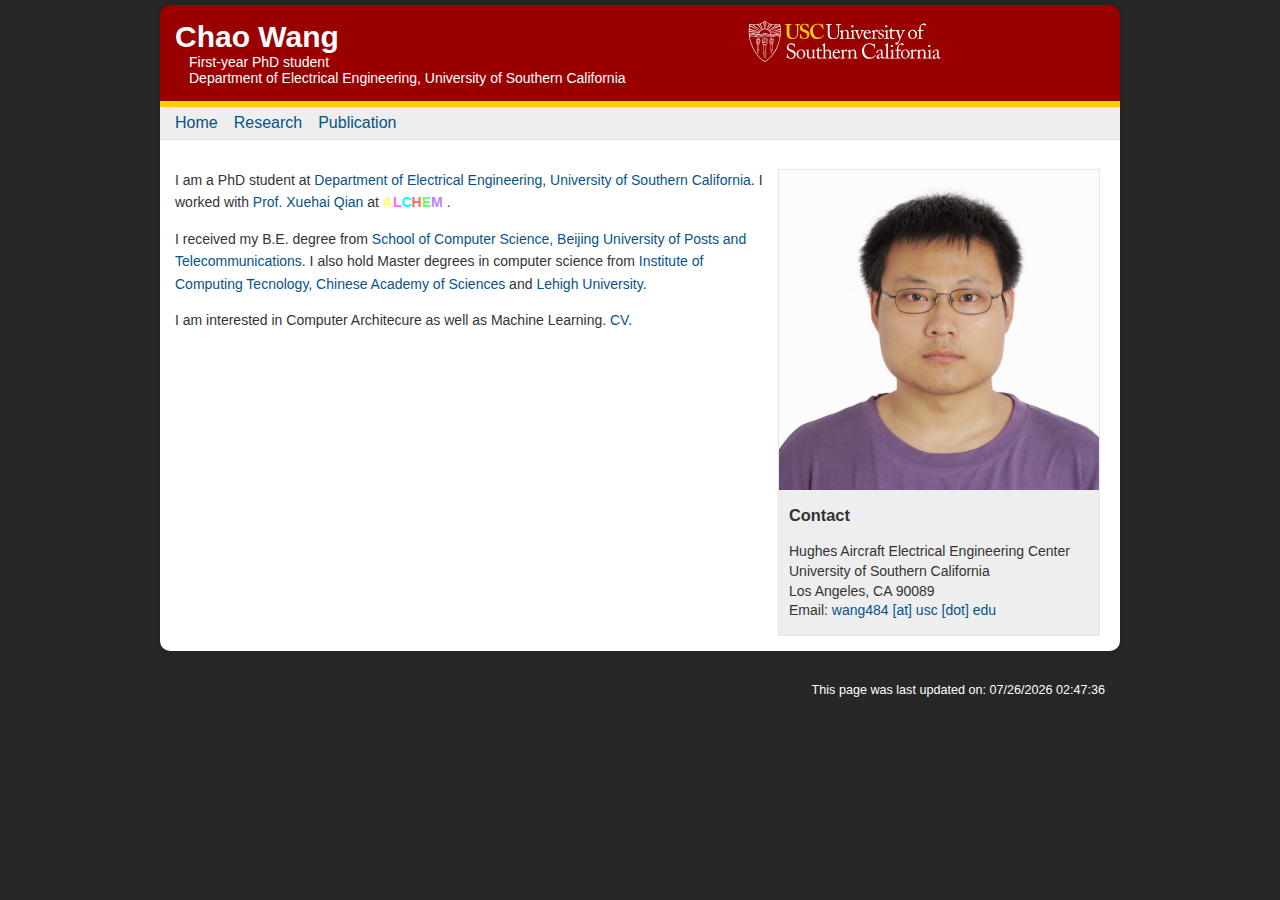
<file: index.html>
<!DOCTYPE html PUBLIC "-//W3C//DTD XHTML 1.0 Transitional//EN" "http://www.w3.org/TR/xhtml1/DTD/xhtml1-transitional.dtd">
<html xmlns="http://www.w3.org/1999/xhtml">
<head>
<meta http-equiv="Content-Type" content="text/html; charset=UTF-8" />
<title>Chao Wang</title>
<link href="defaultstyles.css" rel="stylesheet" media="screen" />
<script type="text/javascript" src="branding.js"></script>
<script type="text/JavaScript" src="http://www.colorado.edu/templates/faculty-template/js/curvycorners.js"></script>


</head>

<body>
<div id="container">
    <!--<div id="ucb"><script type="text/javascript">ucbheader();</script></div> -->
    <div id="wrapper">
    <div id="banner">
    <div id="banner-img-div">
        <h1>Chao Wang</h1>
        <p>First-year PhD student<br />Department of Electrical Engineering, University of Southern California</a></p>
    </div>
    </div>
    <div id="nav">
    	<ul>
      	<li><a href="index.html">Home</a></li>
	<li><a href="page1.html">Research</a></li>
        <li><a href="page2.html">Publication</a></li>
        </ul>
    </div>

    <div id="page">
		
        <div id="content">
        
        <div id="sidebar">
			<img src="img/chao.jpg" style="width: 320px; height: 320px;" title="photo" id="photo"/>
			<h3>Contact</h3>
			<p>
			Hughes Aircraft Electrical Engineering Center<br />
			University of Southern California <br />
			Los Angeles, CA 90089<br />
			Email: <a href="mailto:wang484@usc.edu">wang484 [at] usc [dot] edu</a><br />		
			</p>	
        </div>
		
		<div style="width:75%">
        		<p> 
			I am a PhD student at <a href="http://ee.usc.edu/">Department of Electrical Engineering</a>, <a href="http://www.usc.edu/">University of Southern California</a>. I worked with <a href="http://alchem.usc.edu/~xuehaiq/">Prof. Xuehai Qian</a> at <a href="http://alchem.usc.edu"> <b><span style="color:#FFFF66; font-family: Arial Rounded MT Bold, Arial, sans-serif;">A</span><span style="color:#FF66FF; font-family: Arial Rounded MT Bold, Arial, sans-serif;">L</span><span style="color:#00FFFF; font-family: Arial Rounded MT Bold, Arial, sans-serif;">C</span><span style="color:#FF6666; font-family: Arial Rounded MT Bold, Arial, sans-serif;">H</span><span style="color:#66FF66; font-family: Arial Rounded MT Bold, Arial, sans-serif;">E</span><span style="color:#BE84FF; font-family: Arial Rounded MT Bold, Arial, sans-serif;">M</span></b> </a>.
			</p>
			
			<p> 
			I received my B.E. degree from <a href="http://scs.bupt.edu.cn/">School of Computer Science</a>, <a href="http://www.bupt.edu.cn">Beijing University of Posts and Telecommunications</a>.  I also hold Master degrees in computer science from <a href="http://english.ict.cas.cn/">Institute of Computing Tecnology, Chinese Academy of Sciences</a> and <a href="http://www.lehigh.edu">Lehigh University</a>.
			</p>

			<p>
			I am interested in Computer Architecure as well as Machine Learning. <a href="download/resume-Chao WANG-10-5-2016.pdf">CV</a>.
			</p>
		</div>
		</div>
	</div>
    </div>
    
    <div id="footer">
    	<!--<script type="text/javascript">ucbfooter();</script> -->
    	<p><script language="Javascript">document.write("This page was last updated on: " + document.lastModified +"");</script></p>
    </div> 
</div>
</body>
</html>
</file>
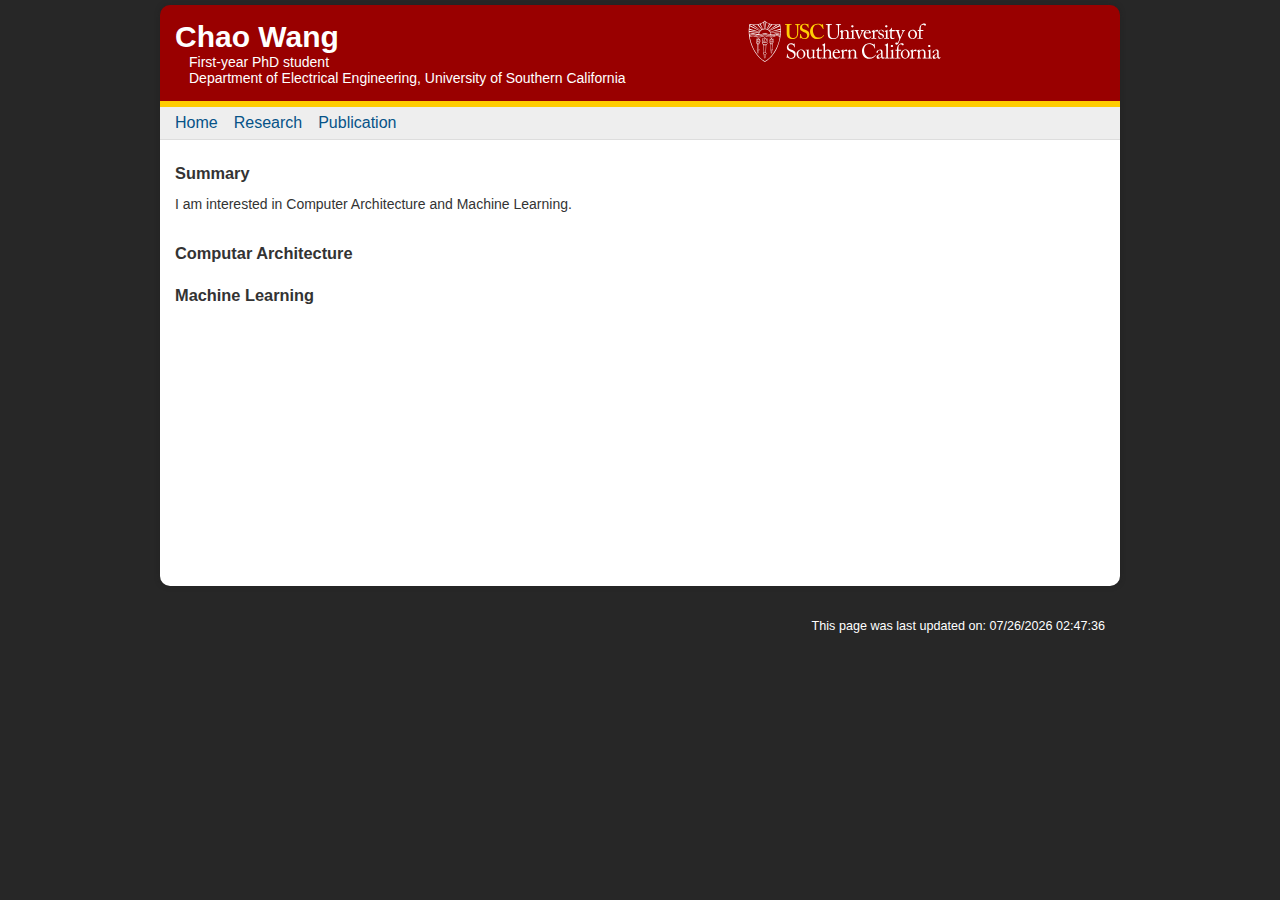
<file: page1.html>
<!DOCTYPE html PUBLIC "-//W3C//DTD XHTML 1.0 Transitional//EN" "http://www.w3.org/TR/xhtml1/DTD/xhtml1-transitional.dtd">
<html xmlns="http://www.w3.org/1999/xhtml">
<head>
<meta http-equiv="Content-Type" content="text/html; charset=UTF-8" />
<title>Chao Wang</title>
<link href="defaultstyles.css" rel="stylesheet" media="screen" />
<script type="text/javascript" src="branding.js"></script>
<script type="text/JavaScript" src="http://www.colorado.edu/templates/faculty-template/js/curvycorners.js"></script>


</head>

<body>
<div id="container">
    <!--<div id="ucb"><script type="text/javascript">ucbheader();</script></div> -->
    <div id="wrapper">
    <div id="banner">
    <div id="banner-img-div">
        <h1>Chao Wang</h1>
        <p>First-year PhD student<br />Department of Electrical Engineering, University of Southern California</a></p>
    </div>
    </div>
    <div id="nav">
        <ul>
        <li><a href="index.html">Home</a></li>
        <li><a href="page1.html">Research</a></li>
        <li><a href="page2.html">Publication</a></li>
        </ul>
    </div>

    <div id="page">
        <div id="content" style="height: 400px">
		<h3 style="line-height: 5px;">Summary</h3>
        <p>I am interested in Computer Architecture and Machine Learning.</p> 
        <p style="line-height: 5px;">&nbsp;</p>
        <h3 style="line-height: 5px;">Computar Architecture</h3>
        <p style="line-height: 5px;">&nbsp;</p>
        <h3 style="line-height: 5px;">Machine Learning</h3>
		</div>
	</div>
	</div>	
	
    <div id="footer">
        <!--<script type="text/javascript">ucbfooter();</script> -->
        <p><script language="Javascript">document.write("This page was last updated on: " + document.lastModified +"");</script></p>
    </div> 
	
    </div>
</div>
</body>
</html>
</file>
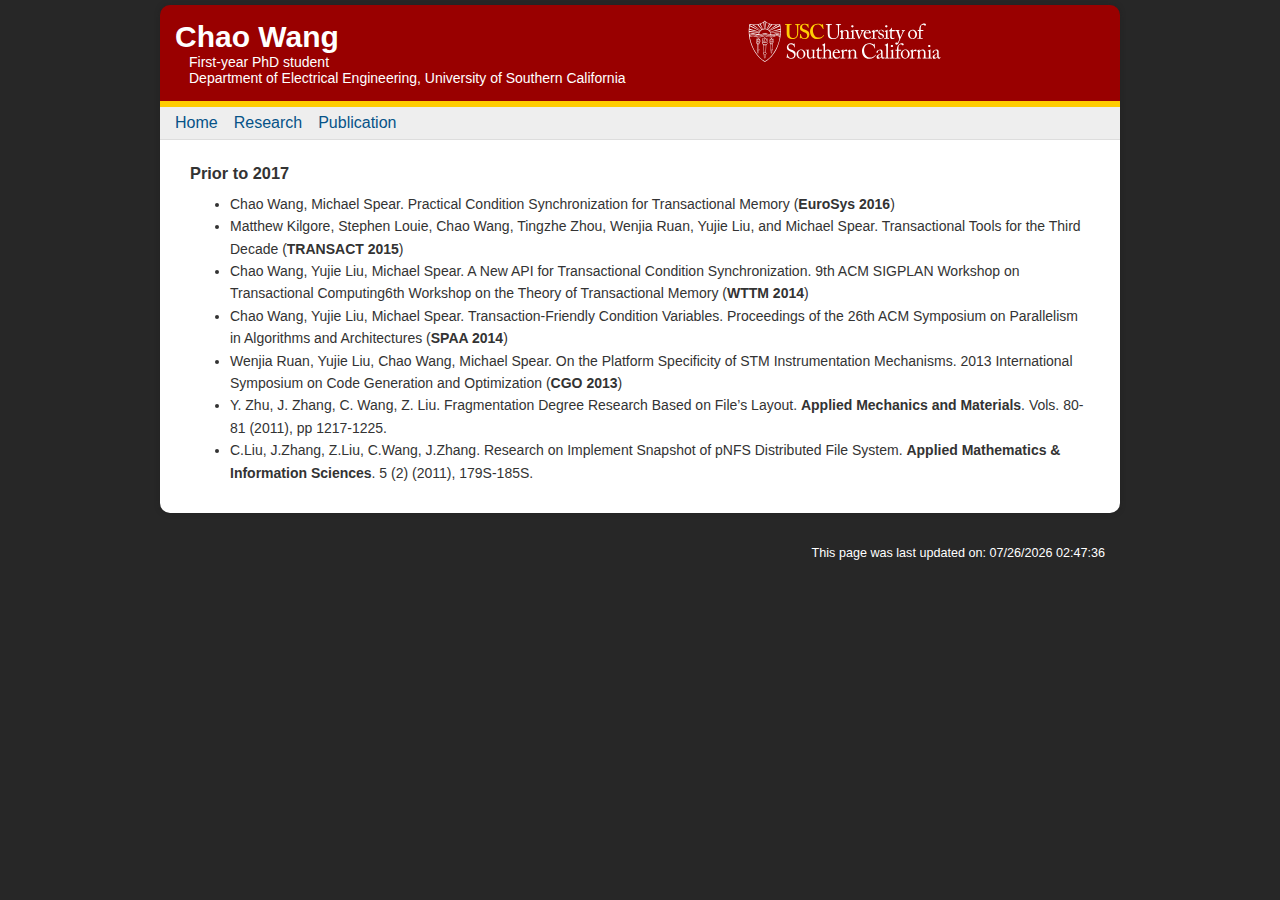
<file: page2.html>
<!DOCTYPE html PUBLIC "-//W3C//DTD XHTML 1.0 Transitional//EN" "http://www.w3.org/TR/xhtml1/DTD/xhtml1-transitional.dtd">
<html xmlns="http://www.w3.org/1999/xhtml">
<head>
<meta http-equiv="Content-Type" content="text/html; charset=UTF-8" />
<title>Chao Wang</title>
<link href="defaultstyles.css" rel="stylesheet" media="screen" />
<script type="text/javascript" src="branding.js"></script>
<script type="text/JavaScript" src="http://www.colorado.edu/templates/faculty-template/js/curvycorners.js"></script>


</head>

<body>
<div id="container">
    <!--<div id="ucb"><script type="text/javascript">ucbheader();</script></div> -->
    <div id="wrapper">
    <div id="banner">
    <div id="banner-img-div">
        <h1>Chao Wang</h1>
        <p>First-year PhD student<br />Department of Electrical Engineering, University of Southern California</a></p>
    </div>
    </div>
    <div id="nav">
    	<ul>
      	<li><a href="index.html">Home</a></li>
	<li><a href="page1.html">Research</a></li>
        <li><a href="page2.html">Publication</a></li>
        </ul>
    </div>
    <div id="page">
        <div id="content">
			<div class="container" >
			<div style=" width:900px; margin: 0 auto;">	
			  <h3 style="line-height: 5px;">Prior to 2017</h3>
			  <ul>
				<li>Chao Wang, Michael Spear. Practical Condition Synchronization for Transactional Memory (<b>EuroSys 2016</b>)<br>
				</li>
				<li>Matthew Kilgore, Stephen Louie, Chao Wang, Tingzhe Zhou, Wenjia Ruan, Yujie Liu, and Michael Spear. Transactional Tools for the Third Decade (<b>TRANSACT 2015</b>)<br></li>
				<li>Chao Wang, Yujie Liu, Michael Spear. A New API for Transactional Condition Synchronization. 9th ACM SIGPLAN Workshop on Transactional Computing6th Workshop on the Theory of Transactional Memory (<b>WTTM 2014</b>)<br></li>
				<li>Chao Wang, Yujie Liu, Michael Spear. Transaction-Friendly Condition Variables. Proceedings of the 26th ACM Symposium on Parallelism in Algorithms and Architectures (<b>SPAA 2014</b>)<br></li>
				<li>Wenjia Ruan, Yujie Liu, Chao Wang, Michael Spear. On the Platform Specificity of STM Instrumentation Mechanisms. 2013 International Symposium on Code Generation and Optimization (<b>CGO 2013</b>)<br></li>
				<li>Y. Zhu, J. Zhang, C. Wang, Z. Liu. Fragmentation Degree Research Based on File’s Layout. <b>Applied Mechanics and Materials</b>. Vols. 80-81 (2011), pp 1217-1225. <br></li>
				<li>C.Liu, J.Zhang, Z.Liu, C.Wang, J.Zhang. Research on Implement Snapshot of pNFS Distributed File System. <b>Applied Mathematics & Information Sciences</b>. 5 (2) (2011), 179S-185S.<br></li>
			  </ul>  
			  </div>
			</div>
			</div>
		</div>
	</div>	
	
    <div id="footer">
    	<!--<script type="text/javascript">ucbfooter();</script> -->
    	<p><script language="Javascript">document.write("This page was last updated on: " + document.lastModified +"");</script></p>
    </div> 
	
    </div>
</div>
</body>
</html>
</file>
<file: defaultstyles.css>
@charset "utf-8";
/* CSS Document */


a:link, a:visited {
	text-decoration:none;
	color:#065388;
}
a:hover {
	color:#990000;	
}
a.current:link, a.current:visited {
	color:#111;
	font-weight:bold;
}
img { border:none; }
body {
	margin:0;
	padding:0;
	background-color:#272727;
	color:#333;
	font-family:"Lucida Sans Unicode", "Lucida Grande", Arial, Helvetica, sans-serif;
}

#container {
	width:960px;
	margin:auto;
	font-size:14px;
}
#ucb {
}
#wrapper {
 box-shadow: 0 0 5px #222;
 -webkit-box-shadow: 0 0 5px #222;
 -moz-box-shadow: 0 0 5px #222;
 -moz-border-radius:10px;
	-webkit-border-radius:10px;
	margin:5px 0;

}	
#banner {
	color:#FFF;
	padding:15px;
	
	-moz-border-radius-topleft:10px;
	-webkit-border-top-left-radius:10px;
	-moz-border-radius-topright:10px;
	-webkit-border-top-right-radius:10px;
	
	background-color:#990000;
	margin:0;
	border-bottom:6px solid #FFCC00;
}

#banner-img-div {
	background: transparent url(img/personal-usc-logo.svg) center center no-repeat;
}

h1 {
	margin:0;
	padding: 0;
	font-size:30px;
}
#banner p {
	margin:0;
	/*text-transform: uppercase;*/
	font-size:14px;
}
#nav {
	background-color:#EEE;
	border-bottom:1px solid #DDD;
	
	
}
#nav ul {
	list-style:none;
	margin:0;
	padding:0 7px;
	height:32px;
	
}
#nav ul li {
	display:inline;
	float:left;
}
#nav a:link, #nav a:visited {
	display:block;
	float:left;
	line-height:32px;
	padding:0 8px;
	font-size:16px;
}
#page {
	background-color:#FFF;
	overflow:auto;
	padding:15px 0;
	/*
	-moz-border-radius-bottomleft:10px;
	-webkit-border-bottom-left-radius:10px;
	-moz-border-radius-bottomright:10px;
	-webkit-border-bottom-right-radius:10px;
	*/
}
#sidebar {
	min-width:210px;
	float:right;
	line-height:140%;
	background-color:#EEE;
	border: 1px solid #E5E5E5;
	margin-top: 0;
	margin-right: 5px;
	margin-bottom: 0;
	margin-left: 15px;
}

#sidebar h3, #sidebar p {
	padding:0 10px;
}
#content {
	margin:0 15px;
	
	line-height:160%;
}
#footer {
	padding:15px;	
	overflow:auto;
	color:#FFF;
	font-size:90%;
	text-align:right;
}
#footer img {
	float:left; 
	margin-right:15px;
}

h2 {
	margin-top:0;
	color:#494949;
	font-weight:normal;
	font-size:200%;
}

.right {
	float:right;
	margin: 0 0 15px 15px;
}
.left {
	float:left;
	margin:0 15px 15px 0;
}

#contentbar {
	width:210px;
	float:left;
	line-height:140%;
	background-color:#EEE;
	border: 1px solid #E5E5E5;
	margin-top: 0;
	margin-right: 15px;
	margin-bottom: 0;
	margin-left: 0px;	
	
}

#contentbar h3, #contentbar p {
	padding:0 10px;
}
h1 {
	 -moz-border-radius-topleft:10px;
	-webkit-border-top-left-radius:10px;
	-moz-border-radius-topright:10px;
	-webkit-border-top-right-radius:10px;
		
}
#page {
	
	-moz-border-radius-bottomleft:10px;
	-webkit-border-bottom-left-radius:10px;
	-moz-border-radius-bottomright:10px;
	-webkit-border-bottom-right-radius:10px;

}
#fac_photo {margin-left:auto; margin-right:auto; display:block; padding:10px;}
#banner p {padding-left:1em}
/* uncomment the specific line to hide the content div on specific pages */
/* .contentbar1 {display:none}  */
 .contentbar2 {display:none}  
/* .contentbar3 {display:none}  */
/* .contentbar4 {display:none}  */
/* .contentbar5 {display:none}  */
</file>
